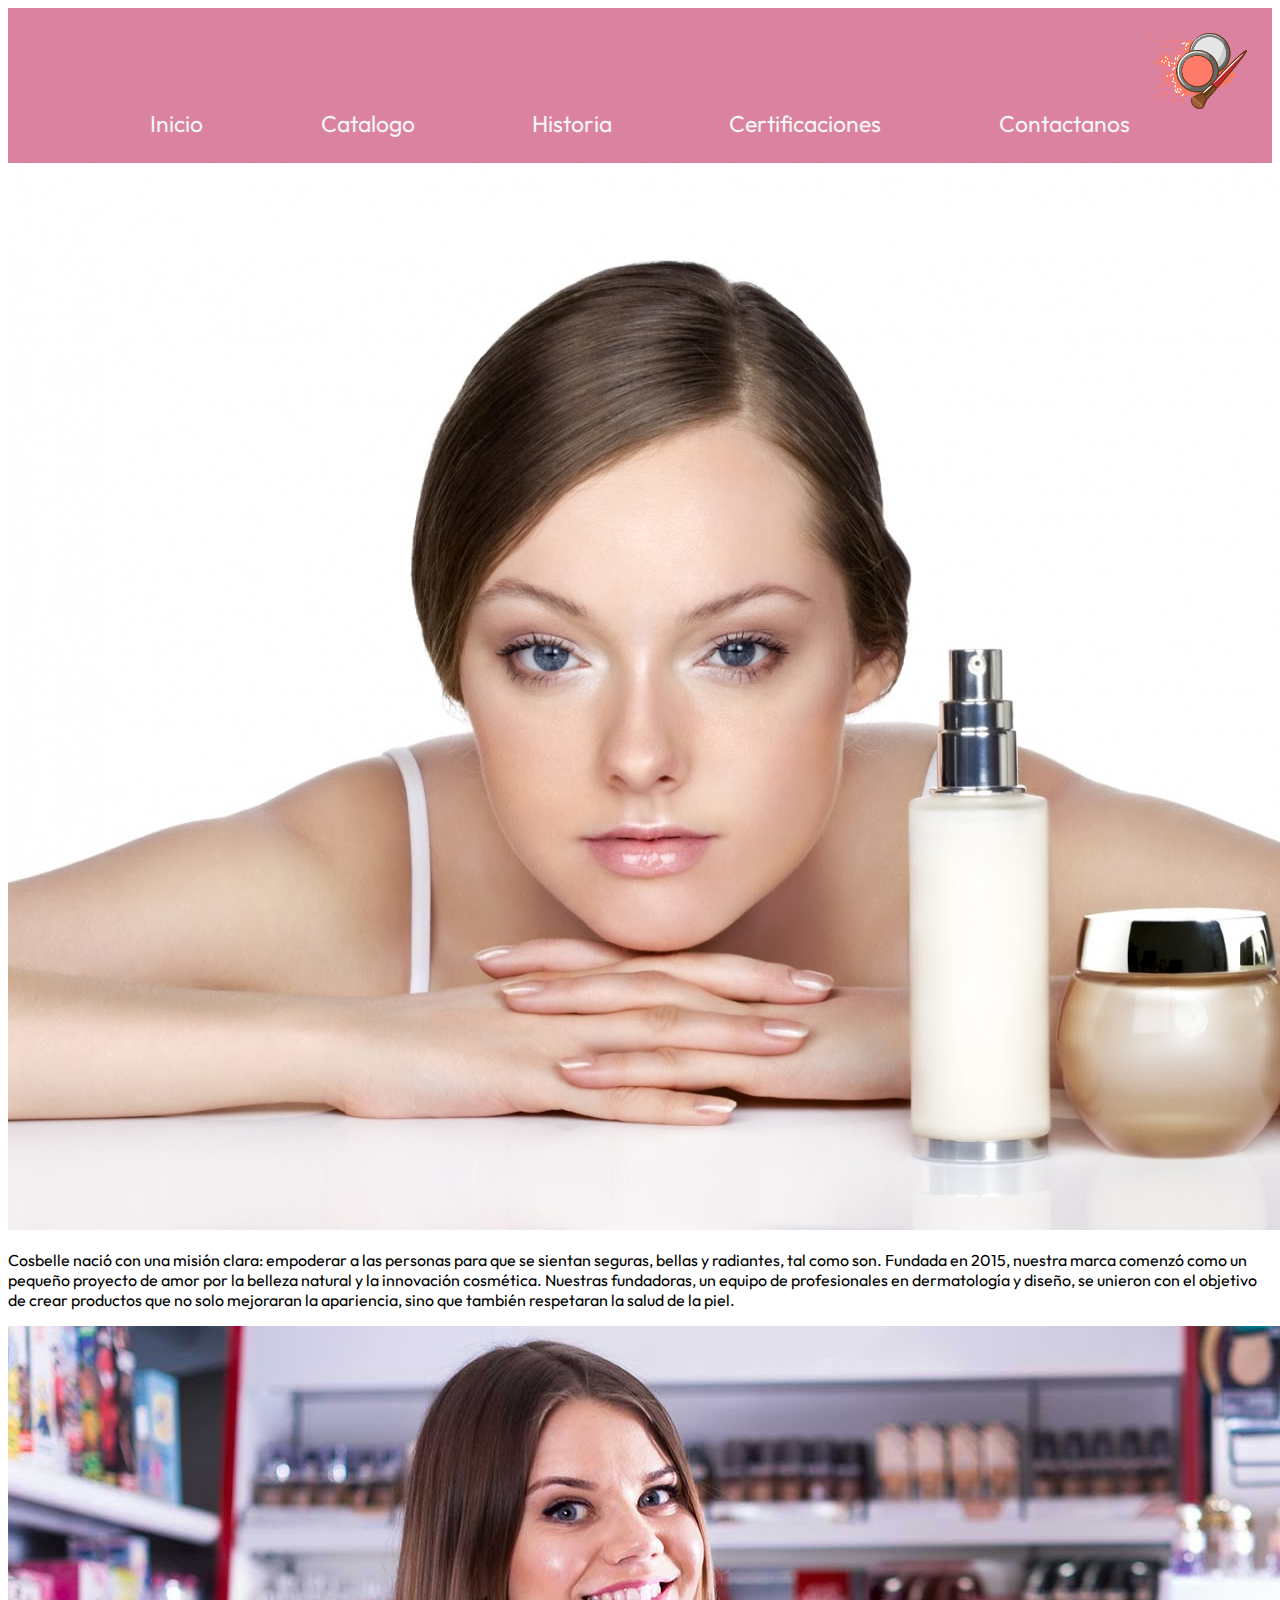
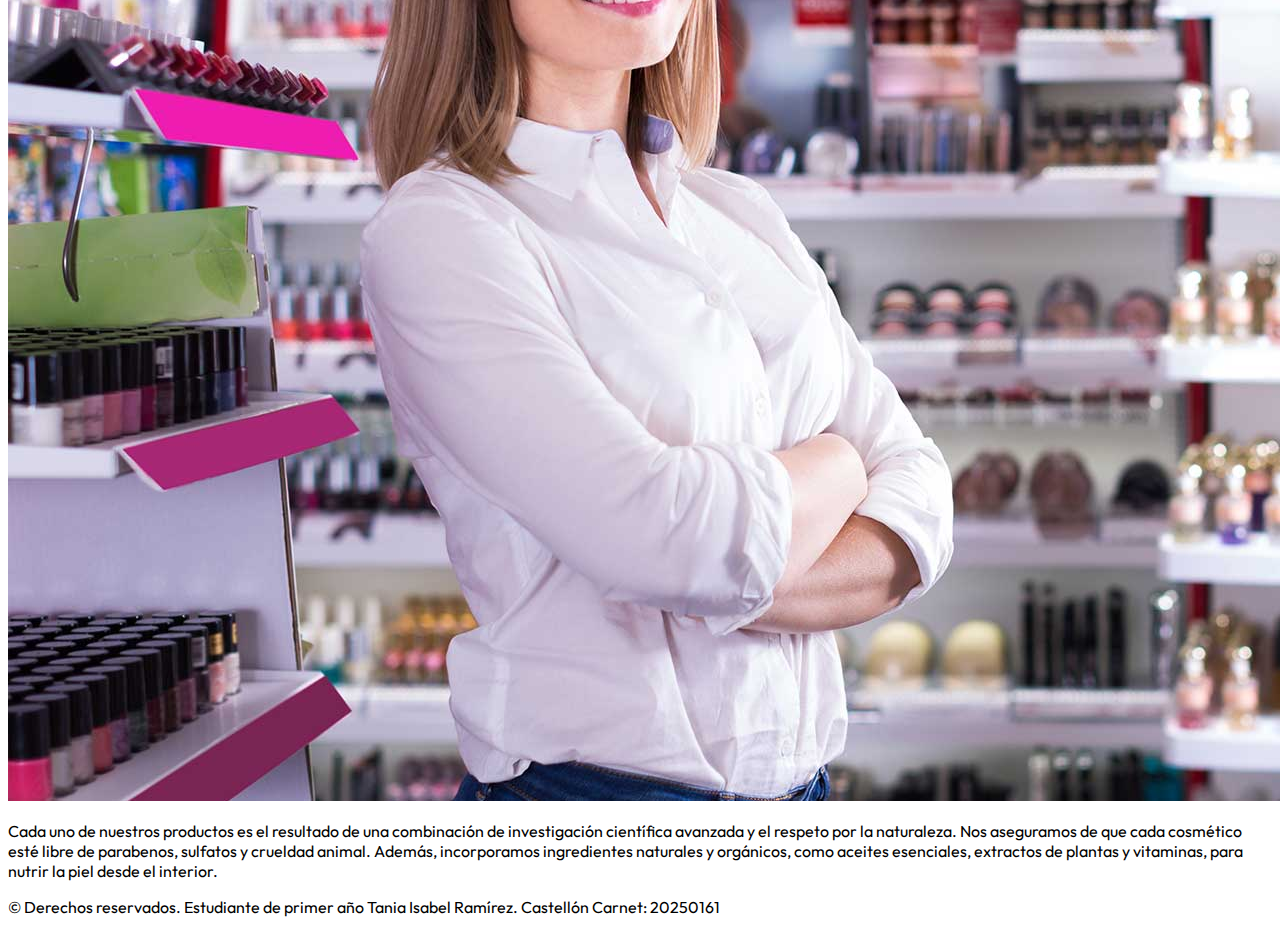
<file: paginas/historia.html>
<!DOCTYPE html>
<html lang="en">
  <head>
    <meta charset="UTF-8" />
    <meta name="viewport" content="width=device-width, initial-scale=1.0" />
    <title>Cosbelle</title>
    <link rel="stylesheet" href="../css/style.css" />
    <link rel="shortcut icon" href="../img/logo (2).png" type="image/x-icon" />
  </head>
  <body>
    <header>
      <div class="logo">
        <img src="../img/logo (2).png" alt="LOGO" />
      </div>
      <nav>
        <a href="../index.html">Inicio</a>
        <a href="catalogo.html">Catalogo</a>
        <a href="historia.html">Historia</a>
        <a href="#">Certificaciones</a>
        <a href="#">Contactanos</a>
      </nav>
    </header>

    <div class="historia-1">
      <img src="../img/historia.jpg" alt="" />
      <p>
        Cosbelle nació con una misión clara: empoderar a las personas para que
        se sientan seguras, bellas y radiantes, tal como son. Fundada en 2015,
        nuestra marca comenzó como un pequeño proyecto de amor por la belleza
        natural y la innovación cosmética. Nuestras fundadoras, un equipo de
        profesionales en dermatología y diseño, se unieron con el objetivo de
        crear productos que no solo mejoraran la apariencia, sino que también
        respetaran la salud de la piel.
      </p>
    </div>

    <div class="historia-2">
      <img src="../img/como-iniciar-un-negocio-de-cosmeticos.jpg" alt="" />
      <p>
        Cada uno de nuestros productos es el resultado de una combinación de
        investigación científica avanzada y el respeto por la naturaleza. Nos
        aseguramos de que cada cosmético esté libre de parabenos, sulfatos y
        crueldad animal. Además, incorporamos ingredientes naturales y
        orgánicos, como aceites esenciales, extractos de plantas y vitaminas,
        para nutrir la piel desde el interior.
      </p>
    </div>
    <footer>
      <p>
        © Derechos reservados. Estudiante de primer año Tania Isabel Ramírez.
        Castellón Carnet: 20250161
      </p>
    </footer>
  </body>
</html>
</file>
<file: css/style.css>
@import url("https://fonts.googleapis.com/css2?family=Outfit:wght@100..900&display=swap");
body {
  font-family: "Outfit", sans-serif;
}
header {
  padding: 25px;
  background-color: rgb(219, 130, 160);
  align-items: flex-start;
}
header img {
  width: 100px;
}
.logo {
  display: flex;
  flex-direction: row-reverse;
}
nav {
  display: flex;
  flex-direction: row;
  justify-content: space-evenly;
  align-items: flex-end;
}
nav a {
  text-decoration: none;
  color: whitesmoke;
  font-size: 23px;
}
nav a:hover {
  text-decoration: underline;
  color: rgb(174, 101, 207);
}
.colum {
  margin: 50px;
  width: 150px;
}
.colum img {
  width: 100%;
}
.colum h1 {
  font-size: 18px;
}
.precio {
  color: palevioletred;
}
.linea {
  display: flex;
  flex-direction: row;
  justify-content: space-around;
}
body h1 {
  font-size: 35px;
  display: flex;
  justify-content: center;
}
</file>
